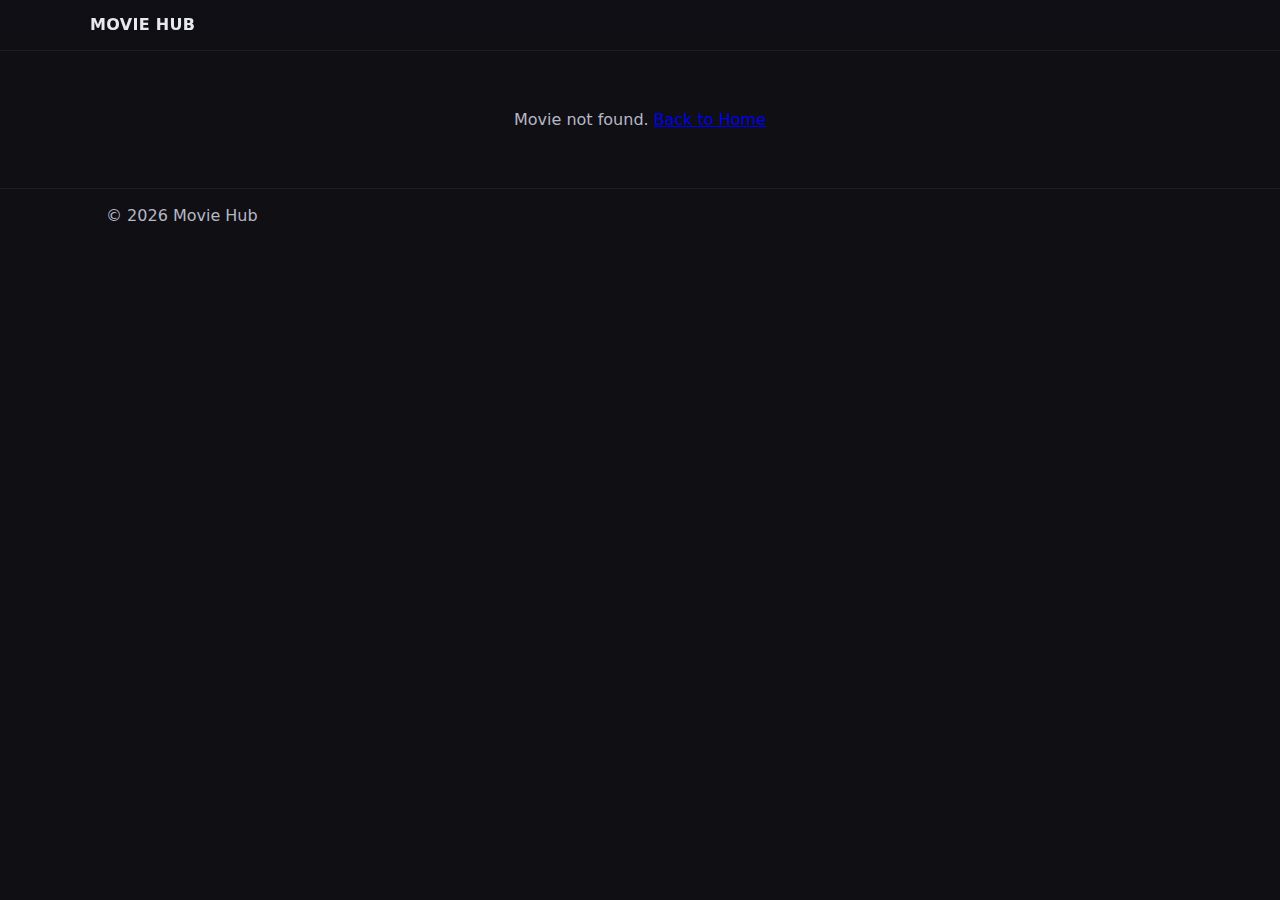
<file: movie.html>
<!DOCTYPE html>
<html lang="en">
<head>
  <meta charset="UTF-8" />
  <meta name="viewport" content="width=device-width, initial-scale=1" />
  <title>Movie Hub — Watch</title>
  <link rel="stylesheet" href="css/styles.css" />
</head>
<body>
  <header class="site-header">
    <div class="container header-inner">
      <a class="brand" href="index.html"> MOVIE HUB</a>
      
    </div>
  </header>

  <main class="container">
    <a class="back-link" href="index.html">← Back to Movie Hub</a>

    <section id="movieHero" class="movie-hero">
      <div class="hero-media">
        <img id="poster" src="" alt="Movie poster" />
      </div>
      <div class="hero-info">
        <h1 id="title">Loading…</h1>
        <p id="meta" class="muted"></p>
        <p id="description"></p>
      </div>
    </section>

    <section class="player-section">
  <div id="playerContainer" class="player-container"></div>
  <p class="note">Disclaimer: This site does not store any files on its server. All contents are provided by non-affiliated third parties.</p>
    </section>
  </main>

  <footer class="site-footer">
    <div class="container">© <span id="year"></span> Movie Hub</div>
  </footer>

  <script src="js/data.js"></script>
  <script src="js/movie.js"></script>
</body>
</html>
</file>
<file: css/styles.css>
/* ========== Movie Hub Theme (beginner-friendly) ========== */
:root {
  --bg: #0f0f14;
  --card: #181922;
  --soft: #232433;
  --text: #e8e8ef;
  --muted: #b7b7c6;
  --accent: #ff4757;
  --accent-2: #00d1b2;
  --radius: 14px;
  --container: 1100px;
}

* { box-sizing: border-box; }
html, body { margin: 0; padding: 0; }
body {
  background: var(--bg);
  color: var(--text);
  font-family: system-ui, -apple-system, Segoe UI, Roboto, sans-serif;
  line-height: 1.6;
}

/* Layout */
.container { max-width: var(--container); margin: 0 auto; padding: 0 16px; }

.site-header {
  position: sticky; top: 0; z-index: 10;
  background: linear-gradient(180deg, rgba(15,15,20,.95), rgba(15,15,20,.85));
  backdrop-filter: blur(8px);
  border-bottom: 1px solid rgba(255,255,255,.06);
}
.header-inner {
  display: flex; align-items: center; gap: 16px; padding: 12px 0;
}
.brand {
  font-weight: 800; text-decoration: none; color: var(--text);
  letter-spacing: .3px;
}
.nav { margin-left: auto; }
.nav input[type="search"] {
  width: 260px; max-width: 60vw;
  padding: 10px 12px; border-radius: 10px; border: 1px solid rgba(255,255,255,.12);
  background: var(--soft); color: var(--text);
}
.nav input[disabled] { opacity: .5; cursor: not-allowed; }

.page-title { font-size: 28px; margin: 20px 0; }

/* Grid of movie cards */
.movie-grid {
  display: grid;
  grid-template-columns: repeat(auto-fill, minmax(160px, 1fr));
  gap: 18px;
  padding-bottom: 48px;
}

.card {
  display: block; text-decoration: none; color: inherit;
  background: var(--card); border-radius: var(--radius);
  overflow: hidden; border: 1px solid rgba(255,255,255,.06);
  transition: transform .2s ease, box-shadow .2s ease, border-color .2s ease;
}
.card:hover { transform: translateY(-3px); border-color: rgba(255,255,255,.14); }

.card-img { position: relative; aspect-ratio: 2/3; background: #0c0c12; }
.card-img img {
  width: 100%; height: 100%; object-fit: cover; display: block;
}
.badge.rating {
  position: absolute; bottom: 8px; right: 8px;
  background: rgba(0,0,0,.65); color: #ffd166;
  padding: 4px 8px; border-radius: 999px; font-size: 12px;
}
.card-body { padding: 10px 12px; }
.card-title { margin: 0 0 6px; font-size: 16px; font-weight: 700; }
.card-meta { margin: 0; color: var(--muted); font-size: 13px; }

/* Movie page */
.back-link { display: inline-block; margin: 18px 0; color: var(--accent-2); text-decoration: none; }
.back-link:hover { text-decoration: underline; }

.movie-hero {
  --hero-bg: none;
  display: grid; grid-template-columns: 220px 1fr; gap: 18px;
  align-items: end; margin-bottom: 18px; padding: 12px; border-radius: var(--radius);
  background: none;
}
.movie-hero.has-bg {
  background:
    linear-gradient(180deg, rgba(15,15,20,.3), var(--bg) 70%),
    var(--hero-bg) center/cover no-repeat;
  border: 1px solid rgba(255,255,255,.06);
}
.hero-media img {
  width: 100%; border-radius: 10px; display: block; border: 1px solid rgba(255,255,255,.08);
}
.hero-info h1 { margin: 0 0 6px; font-size: 28px; }
.muted { color: var(--muted); }

.player-section { margin: 14px 0 40px; }
video {
  width: 100%; max-height: 65vh; background: #000;
  border-radius: var(--radius); border: 1px solid rgba(255,255,255,.08);
}
.note { color: var(--muted); font-size: 13px; margin-top: 8px; }

.site-footer { border-top: 1px solid rgba(255,255,255,.06); padding: 14px 0; color: var(--muted); }

/* Empty state */
.empty { color: var(--muted); padding: 40px 0; text-align: center; }

/* Responsive */
@media (max-width: 720px) {
  .movie-hero { grid-template-columns: 1fr; }
}

.player-container iframe,
.player-container video {
  width: 100%;
  aspect-ratio: 16 / 9; /* keeps a nice 16:9 frame */
  background: #000;
  border-radius: var(--radius);
  border: 1px solid rgba(255,255,255,.08);
}
</file>
